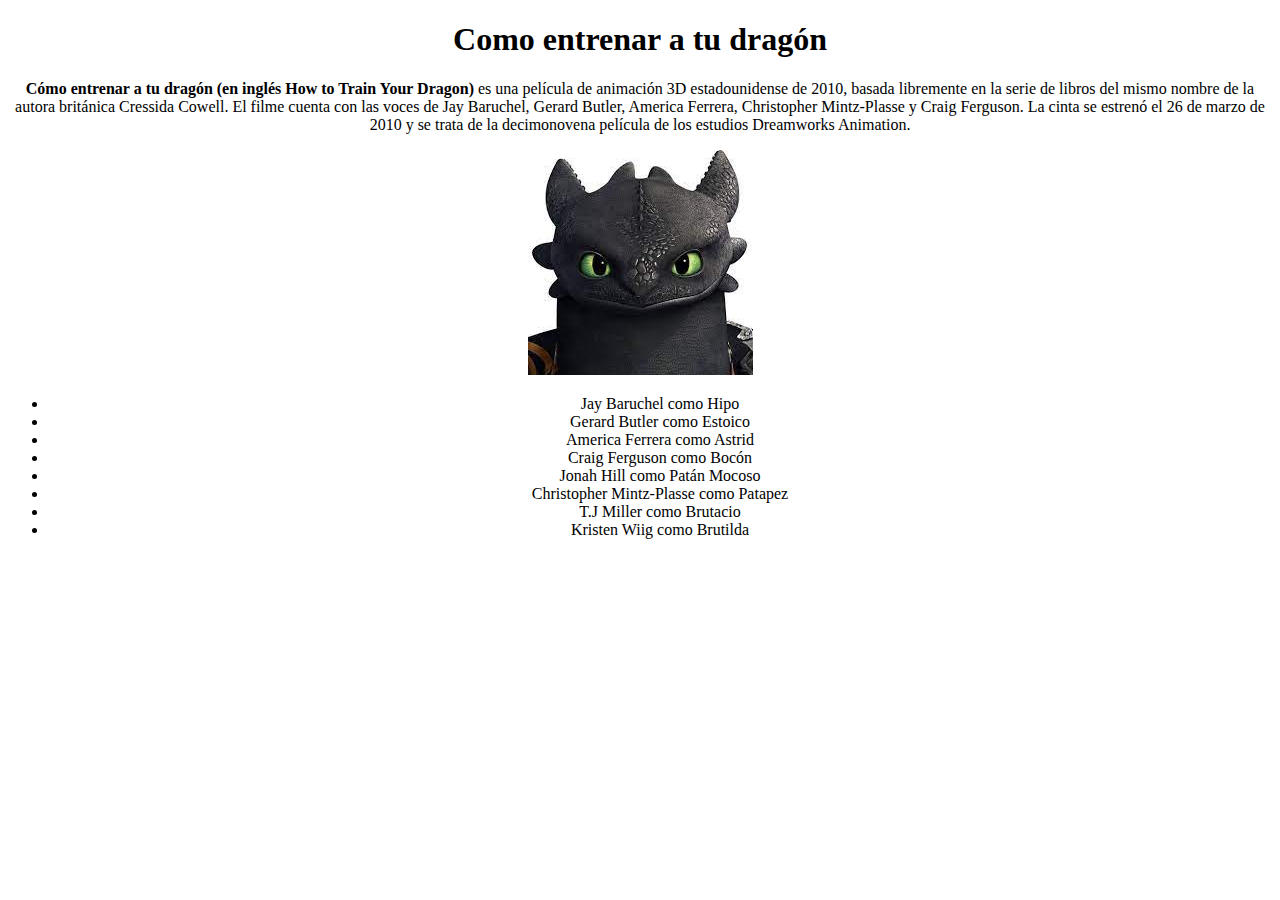
<file: actividad-1/index.html>
<!DOCTYPE html>
<html lang="en">
<head>
    <meta charset="UTF-8">
    <meta name="viewport" content="width=>, initial-scale=1.0">
    <title>Document</title>
</head>
<body>
    <center>
        <h1> Como entrenar a tu dragón </h1>
        <p>
            <strong>Cómo entrenar a tu dragón (en inglés How to Train Your Dragon)</strong> es una película de animación 
            3D estadounidense de 2010, basada libremente en la serie de libros del mismo nombre de la autora británica
            Cressida Cowell. El filme cuenta con las voces de Jay Baruchel, Gerard Butler, America Ferrera, Christopher
            Mintz-Plasse y Craig Ferguson. La cinta se estrenó el 26 de marzo de 2010 y se trata de la decimonovena
            película de los estudios Dreamworks Animation.
        </p>
        <img src="download.jpg">
    

        <ul>
        <li>Jay Baruchel como Hipo</li>  
        <li>Gerard Butler como Estoico</li>  
        <li>America Ferrera como Astrid</li>  
        <li>Craig Ferguson como Bocón</li>  
        <li>Jonah Hill como Patán Mocoso </li>     
        <li>Christopher Mintz-Plasse como Patapez</li>  
        <li>T.J Miller como Brutacio</li>  
        <li>Kristen Wiig como Brutilda</li>  
        </ul>
    </center>
    <table>
        <tr>
            <td><iframe width="560" height="315"
                 src="https://www.youtube.com/embed/YDMIfM9YP2M"
                  title="YouTube video player" frameborder="0" 
                  allow="accelerometer; autoplay; clipboard-write; encrypted-media; gyroscope; picture-in-picture; web-share" 
                  allowfullscreen></iframe></td>
            <td><iframe width="560" height="315" src="https://www.youtube.com/embed/RaVN1b5E7cE" 
                title="YouTube video player" frameborder="0" 
                allow="accelerometer; autoplay; clipboard-write; encrypted-media; gyroscope; picture-in-picture; web-share" 
                allowfullscreen></iframe></td>
            <td><iframe width="560" height="315" src="https://www.youtube.com/embed/lGr9GOTeOac" title="YouTube video player" 
                frameborder="0" allow="accelerometer; autoplay; clipboard-write; encrypted-media; gyroscope; picture-in-picture; web-share"
                 allowfullscreen></iframe></td>
        </tr>
    </table>
</body>
</html>
</file>
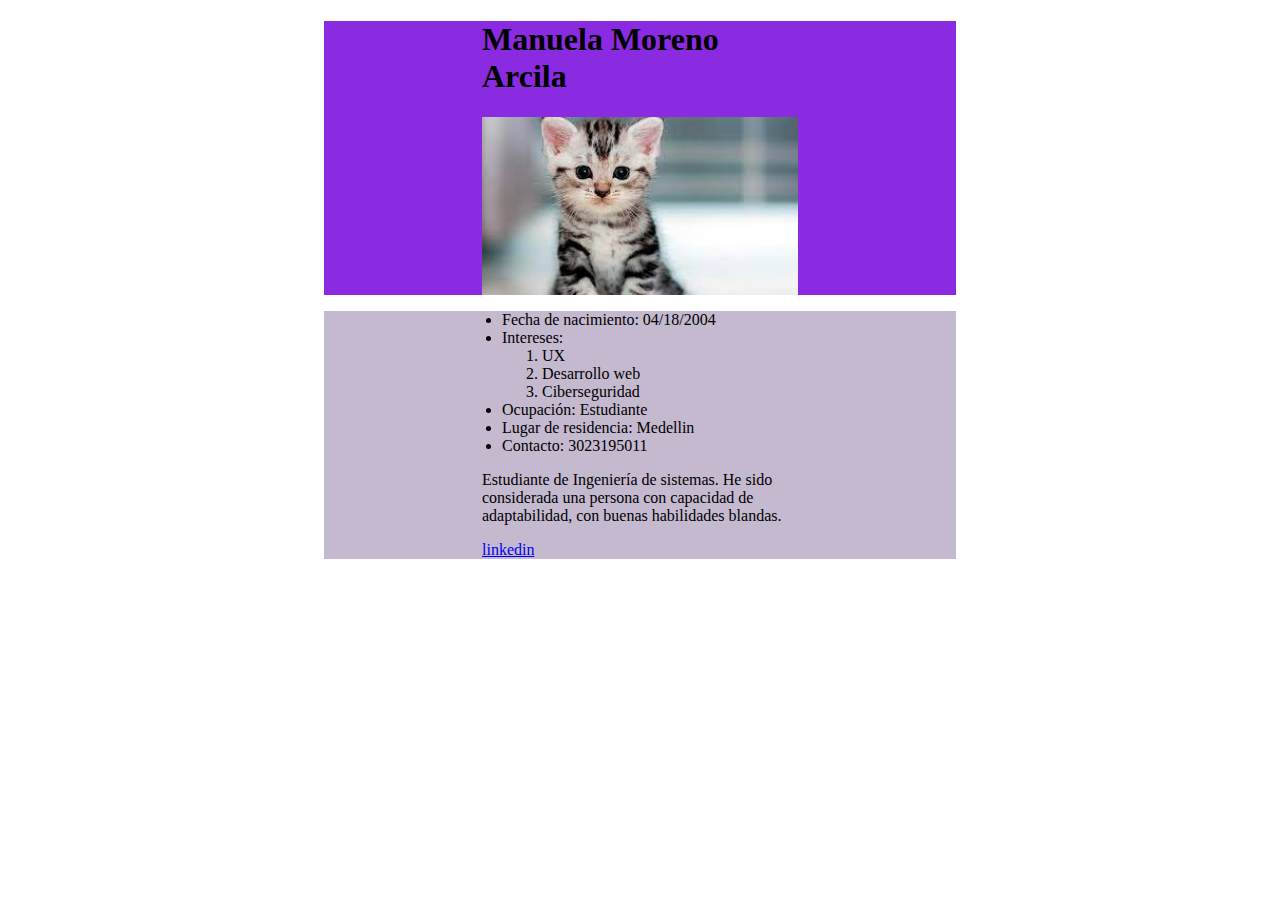
<file: quiz1/idex.html>
<!DOCTYPE html>
<html lang="en">
<head>
    <meta charset="UTF-8">
    <meta name="viewport" content="width=device-width, initial-scale=1.0">
    <title>Mi hoja de vida</title>
    <link rel="stylesheet" href="./css/idex.css">
</head>
<body>
    <div class="center" class="container" style="background-color:blueviolet" >
        <h1 class="center"> Manuela Moreno Arcila </h1>
        <img src="gatito.jpg" class="center">
    </div>
    <div class="center" style="background-color:rgb(196, 185, 207)" >
        <ul class="center">
            <li>Fecha de nacimiento: 04/18/2004</li>  
            <li>Intereses: <ol>
                <li>UX</li>
                <li>Desarrollo web</li>
                <li>Ciberseguridad</li>
            </ol></li>  
            <li>Ocupación: Estudiante</li>  
            <li>Lugar de residencia: Medellin</li>  
            <li>Contacto: 3023195011</li>      
        </ul class="center">
        <p class="center" class="text"> Estudiante de Ingeniería de sistemas.
            He sido considerada una persona con capacidad de 
            adaptabilidad, con buenas habilidades blandas.</p>

        <a href="https://www.linkedin.com/in/manuela-moreno-arcila-647212267" class="center">linkedin</a>
    </div>

    
</body>
</html>
</file>
<file: quiz1/css/idex.css>
.center {
    display: block;
    width: 50%;
    height: 50%;
    margin-right: auto;
    margin-left: auto;
  }

.text{
    color:blue;
}
</file>
